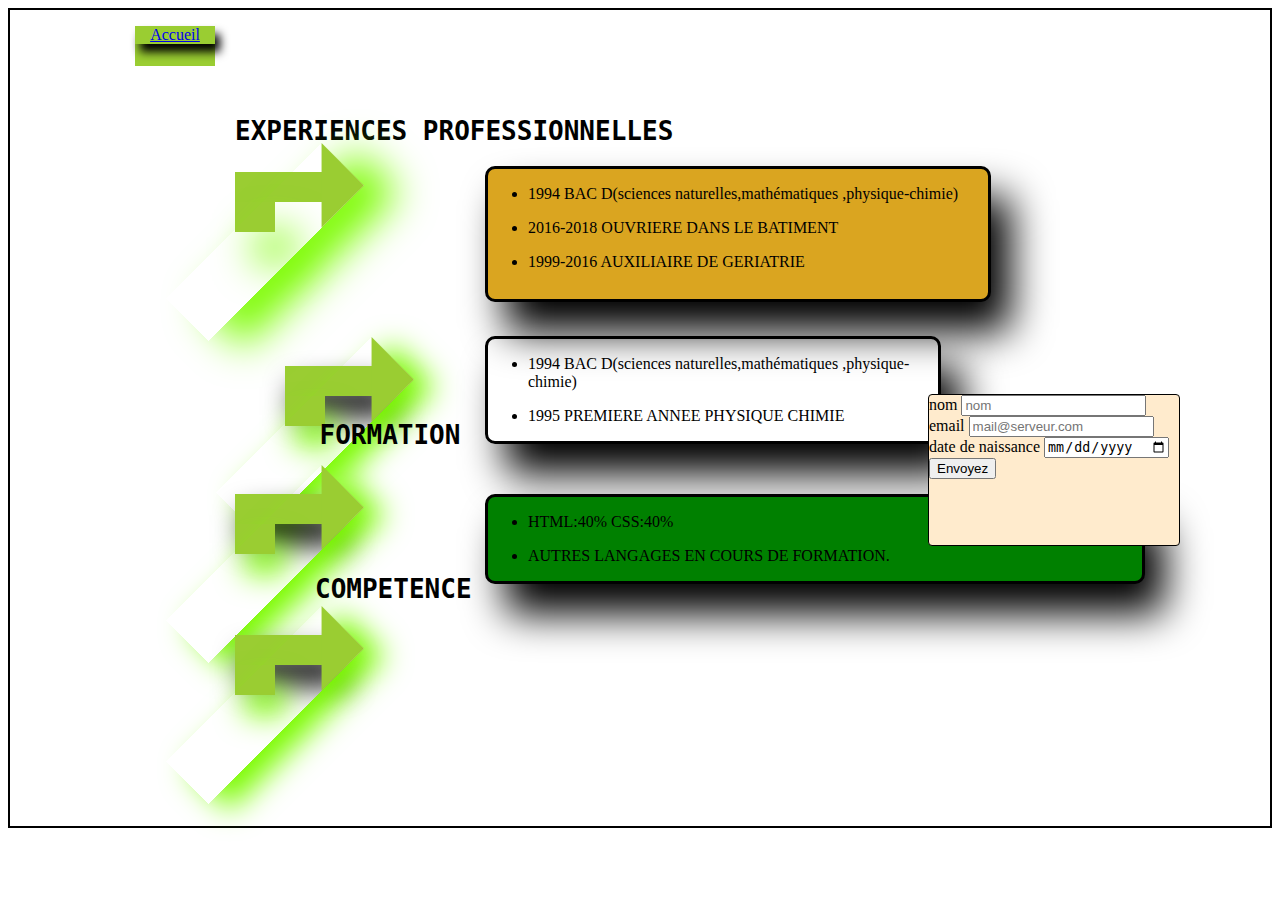
<file: index.html>
<!DOCTYPE html>
<html lang="en">
<head>

    <meta charset="UTF-8">
    <title>deuxiemepageProjetCV</title><script
        src="https://code.jquery.com/jquery-3.4.1.js"
        integrity="sha256-WpOohJOqMqqyKL9FccASB9O0KwACQJpFTUBLTYOVvVU="
        crossorigin="anonymous"></script>
    <link rel="stylesheet" type="text/css" href="projetcv2.css">
    <script type="text/javascript" src="projetcv2.js">
    </script>
</head>
<body>
<div id="totalpagecv"><!--la div générale-->
    <div id="Experience">
    <div id="accueil"><!--la div de l'accueil-->
    <a href="projetcv1.html"><p id="bouton">Accueil</p>
    </a>
    </div>
    <div id="compétenceflecheEtText"> <!--la div  generale des competences-->

        <div id="flêche1"><!--toute la flêche-->
            <h1 id="text1"><pre>EXPERIENCES PROFESSIONNELLES</pre></h1>

            <div id="carréflech1"><!--les deux carrés le petit et le plus grand-->
                <div  id="carréflech1Bis1">

                </div>
                <div id="carréflech1Bis2">

                     </div>
                <span id="trianglflech1"></span>

            </div><!--fin des carrés grand+ petit-->

        </div><!--fin de la flêche-->

    </div>
    <div  id="liste1">
        <ul id="text8">
            <li>
                1994  BAC D(sciences naturelles,mathématiques ,physique-chimie)
            </li>
        </ul>
            <ul id="text3"><li>
              2016-2018  OUVRIERE DANS LE BATIMENT
            </li></ul>
            <ul id="text4">
                <li>
                1999-2016    AUXILIAIRE DE GERIATRIE
                </li>
            </ul>

    </div>
    <div>
<div>
    </div>
<div id="formulaire"><!--bloc qui devrait être a côté du formulaire-->
    <div id="flêcheAcôtéFormulaire">
    <div id="carréflech2"><!--les deux carrés le petit et le plus grand-->
        <div  id="carréflech1Bis3">

        </div>
        <div id="carréflech1Bis4">

        </div>
        <span id="trianglflech3">

        </span>

    </div><!--fin des carrés grand+ petit-->

   </div><!--fin de la flêche-->

</div>
        <div  id="listeDansLeFormulaire">
            <ul id="text8">
                <li>
                    1994  BAC D(sciences naturelles,mathématiques ,physique-chimie)
                </li>
            </ul>
            <ul id="text9">
                <li>
                    1995  PREMIERE ANNEE PHYSIQUE CHIMIE
                </li>
            </ul>

        </div>
        <div id="monIdentitéPropre">
<form method="post"  action="traitement.php">
    <label class="nom" name="nom">nom
        <input type="text" class="rally" name="nom" placeholder="nom"
               id="no" required="required" pattern="[0-9 a-z A-Z \.]{3 12}">
    </label><br>


    <label class="label">email
    <input type="email" name="email" class="controle"
            placeholder="mail@serveur.com">
    </label><br>

        <label class="label">
             date de naissance
            <input type="date" class="controle" name="date" >
        </label><br>
        <input type="submit" value="Envoyez" >


</form>
        </div>
</div>
        <div  id="lesDeuxDivAnimation">
<div id="laDivFormation1" >
<div id="flêche2"><!--toute la flêche-->
    <div id="text10">
        <h1 id="textF"><pre>FORMATION</pre></h1>

  </div>
    <div id="carréflech2"><!--les deux carrés le petit et le plus grand-->
        <div  id="carréflech1Bis3">

        </div>
        <div id="carréflech1Bis4">

        </div>
        <span id="trianglflech3">

        </span>

    </div><!--fin des carrés grand+ petit-->

</div><!--fin de la flêche-->

     </div>
        <div  id="listeYY" class="lautreClassique"><!--ladiv qui disparait-->
            <ul id="text8">
                <li>
                    1994  BAC D(sciences naturelles,mathématiques ,physique-chimie)
                </li>
            </ul>
            <ul id="text9">
                <li>
                    1995  PREMIERE ANNEE PHYSIQUE CHIMIE
                </li>
            </ul>

        </div>
   <!--DEBUT TROISIEME BLOC-->

       <!-- debut de mon quatrieme bloc, celui du clic--coucou!-->

        <div id="laDivFormation">
            <div id="flêche2"> <!--toute la flêche-->
                <div id="text10">
                    <h1 id="textVert"><pre>COMPETENCE</pre></h1>

                </div>
                <div id="carréflech2"><!--les deux carrés le petit et le plus grand-->
                    <div  id="carréflech1Bis3">

                    </div>
                    <div id="carréflech1Bis4">

                    </div>
                    <span id="trianglflech3">

        </span>

                </div><!--fin des carrés grand+ petit-->

            </div><!--fin de la flêche-->

        </div>
        </div>

        <div  id="liste2" onclick="start()" >
            <ul   id="text8">
                <li>
                    HTML:40%   CSS:40%
                </li>
            </ul>
            <ul id="text9">
                <li>
                    AUTRES LANGAGES EN COURS DE FORMATION.
                </li>
            </ul>

        </div>



    </div>

</body>
</html>
</file>
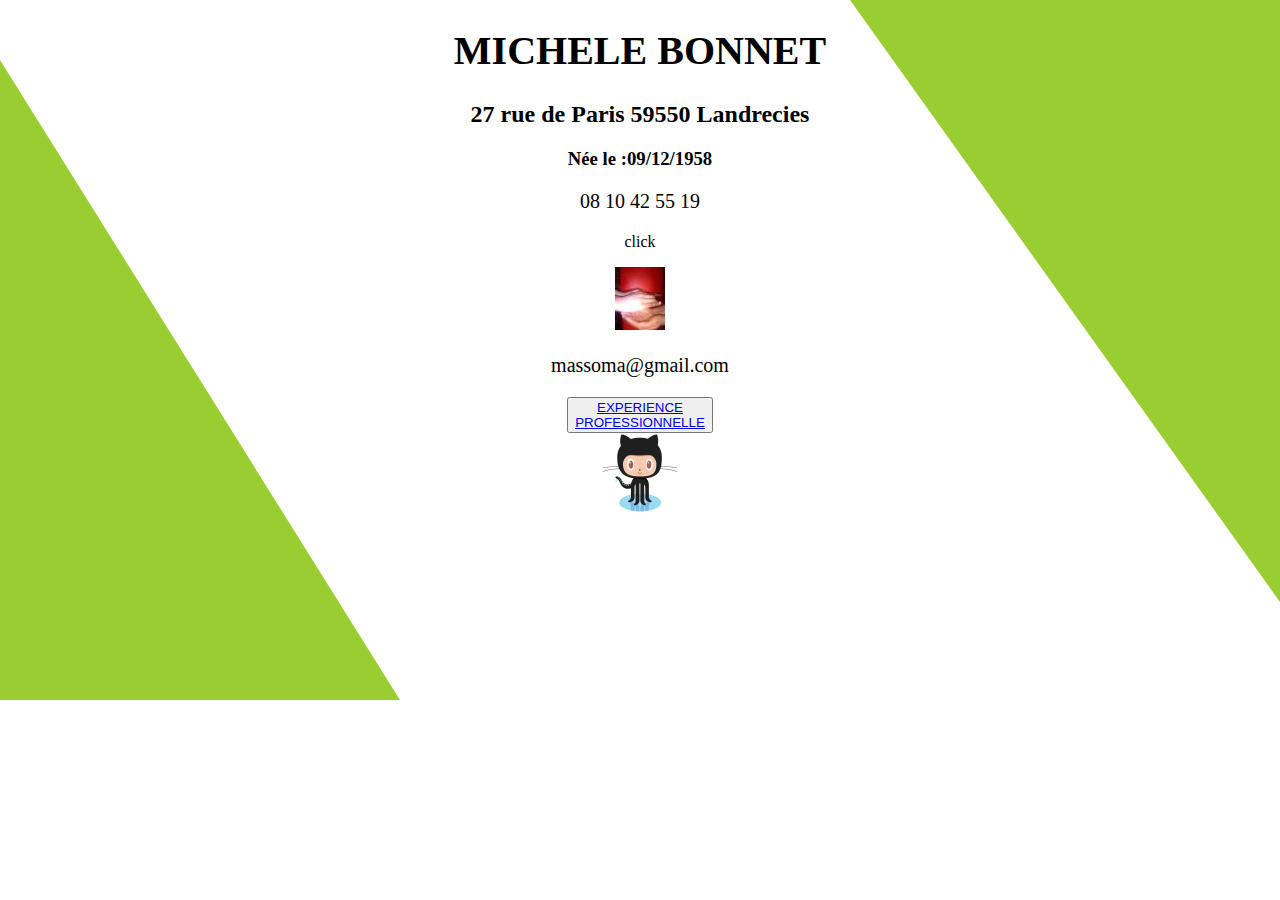
<file: projetcv1.html>
<!DOCTYPE html>
<html lang="en">
<head>
    <meta charset="UTF-8">
    <link rel="stylesheet" type="text/css" href="projetcv1.css">
    <title>Premierepageprojetcv1</title>

</head>
<body >
<div id="maPage">
   <div id="monIdentité">
         <div id="monNom"><h1>MICHELE BONNET<br></h1>
         </div>
             <div id="monAdresse"><h2>27 rue de Paris 59550  Landrecies
                                  </h2>
             </div>
    <div><h3 id="maDate">Née le :09/12/1958
         </h3>
    </div>
       <div ><p id="monTéléphone">08 10 42 55 19
             </p>
       </div>
    <div id="dessinBulle">
        <div id="imageBouton" ><p id="texte1">click
                                              </p><img src="donne.jpg" class="click()">
        </div>
    </div>
    <div><p id="monMail">massoma@gmail.com
         </p>
    </div>
    <div>
        <button id="monBouton1"> <a href="index.html">EXPERIENCE <br>PROFESSIONNELLE
                </a>
        </button>

    </div>
         <div id="monLogo"><a href="https://github.com/Lalancia1">
                               <img src="Octocat.png">
                           </a>
         </div>
</div>
    <div id="mesGrandTriangle">
           <div id="grandTriangleDroit">

           </div>
                 <div id="grandTriangleGauche">

                 </div>
    </div>

</div>
</body>
</html>
</file>
<file: projetcv2.css>
body{
    border:2px solid;
}
#bouton{
    box-shadow:5px 8px 10px black;

}

#totalpagecv{
margin: auto;
    width: 1010px;
    height: 800px;

}

#accueil{

    width: 80px;
    height: 40px;
    background: yellowgreen;
    text-align: center;

}
#text1{

}
#compétenceflecheEtText{

    width: 250px;
    height: 200px;
}
#flêche1{
margin-top: 50px;
    margin-left: 100px;
    width: 200px;
    height:60px ;

}
#carréflech1{

 width: 140px;
    height: 60px;
}
#carréflech1Bis1{

    background-color: yellowgreen;

    width: 100px;
    height:30px ;

}
#carréflech1Bis2{
    background-color: yellowgreen;
    box-shadow:20px 30px 40px lawngreen;
    width:40px ;
    height:30px ;

}
#trianglflech1{
    display: flex;
    box-shadow:20px 30px 40px lawngreen;
    position: relative;
    border-top:60px solid transparent;
    border-left:60px solid transparent;
    border-right: 60px solid  yellowgreen;
    margin-left:-80px;
    margin-top: -20px;
    transform:rotateZ(-45deg);
}
#textF{
    position:absolute;
    width: 150px;
    height: 40px;
margin-left: 80px;
    margin-top:-100px

}
#liste1{
border:3px solid;
    border-radius:10px;
    width: 500px;
    height: 130px;
background-color: goldenrod;
    position: absolute;
    display: block;
    margin-left:350px ;
    margin-top:-150px ;
    box-shadow:20px 30px 40px black;
}
#formulaire{
    margin-top: -150px;
    vertical-align: central;
    width: 700px;
    height: 200px;


}
#flêcheAcôtéFormulaire{
    width: 80px;

    margin-left:150px;
    margin-top:200px;
}
.label{

    text-align: center;
}

#compétenceflecheEtText1{
    width: 350px;
    height: 200px;
    margin-left: 100px;
}
#flêche2{
    position:absolute;
    margin-top: 60px;
    margin-left: -20px;
    width: 200px;
    height:60px ;
}
#carréflech2{

    width: 140px;
    height: 60px;

}
#carréflech1Bis3{

    background-color: yellowgreen;
    width: 100px;
    height:30px ;
    box-shadow:20px 30px 40px lawngreen;

}
#carréflech1Bis4{
    background-color: yellowgreen;
    width:40px ;
    height:30px ;
    box-shadow:20px 30px 40px lawngreen;
}
#trianglflech3{
    display: flex;
    position: relative;
    box-shadow:20px 30px 40px lawngreen;
    border-top:60px solid transparent;
    border-left:60px solid transparent;
    border-right: 60px solid  yellowgreen;
    margin-left:-80px;
    margin-top: -20px;
    transform:rotateZ(-45deg);
}
#text2{
    width: 150px;
    height: 40px;


}
#text10{
    width: 120px;

    text-align: center;
}
#listeDansLeFormulaire{
    box-shadow:20px 30px 40px black;
    width: 450px;
border:3px solid;
    border-radius:10px;
    padding-top:-10px;
    display: block;
    margin-left:350px ;
    margin-top: -230px;

}/*debut toisieme bloc*/
#compétenceflecheEtText1{
    width: 250px;
    height: 200px;
}
#flêche2{
    margin-top: 50px;
    margin-left: 100px;
    width: 200px;
    height:60px ;
}
#carréflech2{

    width: 140px;
    height: 60px;

}
#carréflech1Bis3{

    background-color: yellowgreen;
    width: 100px;
    height:30px ;

}
#carréflech1Bis4{
    background-color: yellowgreen;
    width:40px ;
    height:30px ;

}
#trianglflech3{
    display: flex;
    position: relative;
    border-top:60px solid transparent;
    border-left:60px solid transparent;
    border-right: 60px solid  yellowgreen;
    margin-left:-80px;
    margin-top: -20px;
    transform:rotateZ(-45deg);
}
#text2{
    width: 150px;
    height: 40px;


}

#textVert{
    width: 150px;
    height: 40px;
    margin-left: 80px;
    margin-top:80px
}
#text10{
    width: 120px;

    text-align: center;
}
#laDivFormation{
    width: 800px;
    height: 450px;
}
#listeYY{
    position:absolute;
    border:3px solid;
    box-shadow:20px 30px 40px black;
    border-radius:10px;
    padding-top:-10px;
    display: block;
    margin-left:350px ;
    margin-top: 50px;
    visibility: hidden;
    background-color: yellowgreen;
    animation-name: formation;
    animation-duration: 7s;
    animation-timing-function:ease ;
    animation-direction: alternate-reverse;
    animation-iteration-count:2;

}
@keyframes formation {
    0%{visibility: hidden;}
    10% { visibility: visible; }
    20% {transform: translateZ(400px)scale(0.5,0.5);}
    50%{transform: translateZ(400px)scale(1,1) ;}
    80%{transform: translateZ(400px)scale(2,2);}
    100%{visibility:hidden;}

}
#monIdentitéPropre{
    position: absolute;
    border: 1px solid;
    border-radius:4px;
    background-color: blanchedalmond;
right: 50px;
margin-right: 50px;
    margin-top: -50px;
    width: 250px;
    height: 150px;
}
/*debut troisieme bloc*/
#compétenceflecheEtText1{
    width: 250px;
    height: 200px;
}


}
#flêche2{
    margin-top: 50px;
    margin-left: 100px;
    width: 200px;
    height:60px ;
}
#carréflech2{

    width: 140px;
    height: 60px;

}
#carréflech1Bis3{

    background-color: yellowgreen;
    width: 100px;
    height:30px ;
    box-shadow: 10px 20px 30px;

}
#carréflech1Bis4{
    background-color: yellowgreen;
    width:40px ;
    height:30px ;
   box-shadow: 10px 20px 30px lawngreen;

}
#trianglflech3{
    display: flex;
    position: relative;
    border-top:60px solid transparent;
    border-left:60px solid transparent;
    border-right: 60px solid  yellowgreen;
    margin-left:-80px;
    margin-top: -20px;
    transform:rotateZ(-45deg);
    box-shadow:10px 20px 30px lawngreen;
}
#text2{
    width: 150px;
    height: 40px;


}
#text10{
    width: 120px;

    text-align: center;
}
#liste2{
    background-color: green;
    border-radius:10px;
    border:3px solid;
    padding-top:-50px;
    display: block;
    margin-left:350px ;
    margin-top: -400px;
    box-shadow:20px 30px 40px black;
}/*debut toisieme bloc*/


}/*debut quatrieme bloc bloc*/
</file>
<file: projetcv1.css>
body{
    text-align: center;
    width: 100%;
    height: 700px;
    margin: auto;

}
#monIdentité{
    display: inline-block;
    text-align: center;
    width: 100%;
    height: 700px;
    margin: auto;


}
#monNom{
font-size: 20px;
}
#monTéléphone{
    font-size: 20px;
}
#monMail{
    font-size: 20px;
}
#mesGrandTriangle{
    position:absolute;
    z-index: -2;

}

#grandTriangleDroit{
    position:relative;
z-index:-2;
    border-top: 800px transparent solid;
    border-right:500px transparent solid ;
    border-left:500px solid yellowgreen;
margin-top: -800px;
    margin-left:-100px ;


}
#monBouton1{
    z-index:3;
}
#monBouton2{
 z-index:1;
}


#grandTriangleGauche{
    z-index:2;
    position:relative;
    border-bottom: 700px transparent solid;
    border-left:700px transparent solid ;
    border-right:500px solid yellowgreen;
    margin-top: -700px;
    margin-left:150px ;


}
</file>
